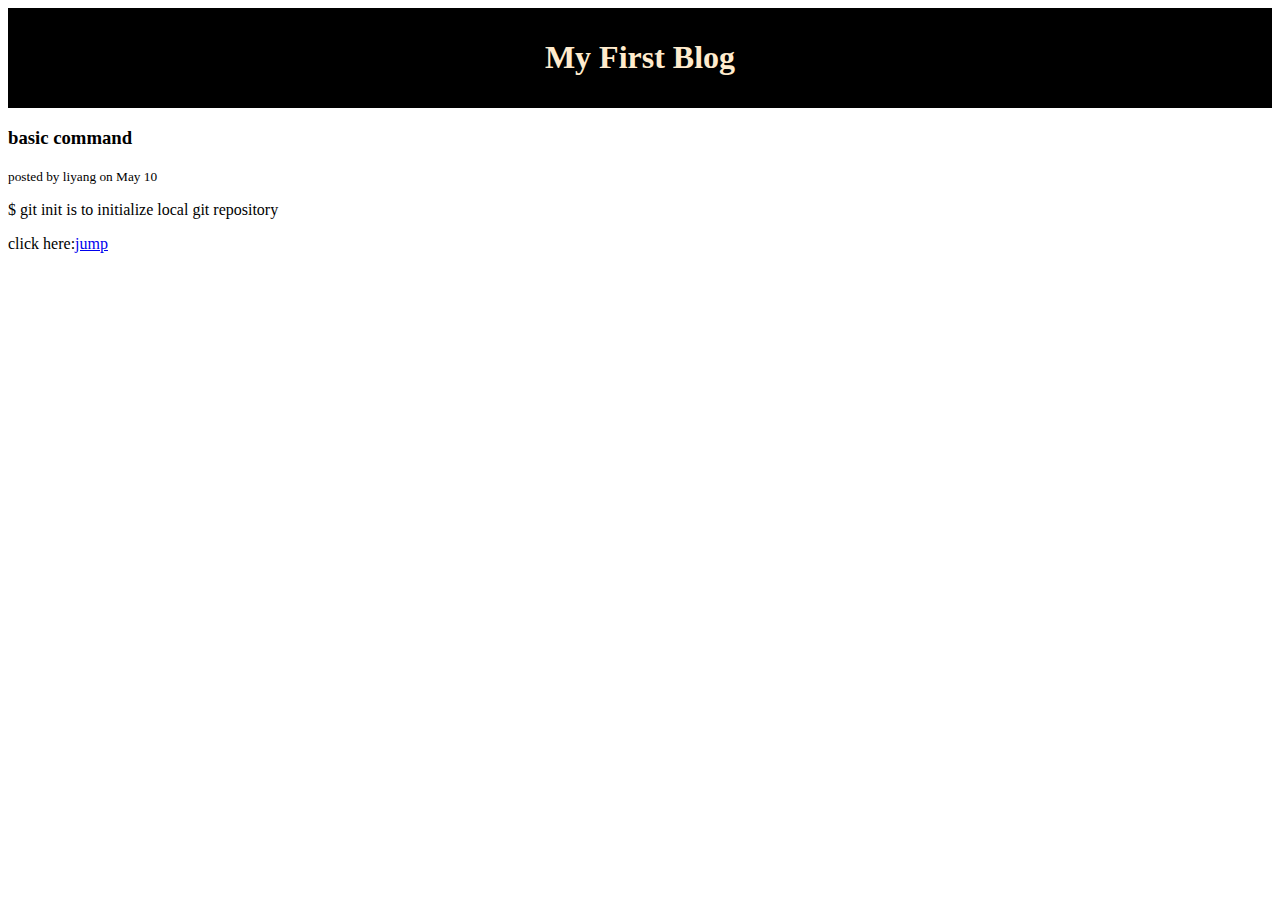
<file: index.html>
<!DOCTYPE html>
<html lang="en">
<head>
    <meta charset="UTF-8">
    <meta name="viewport" content="width=device-width, initial-scale=1.0">
    <title>liyang's world</title>
    <style>
        #main-header{
            text-align: center;
            background-color: black;
            color: blanchedalmond;
            padding: 10px;
        }
    </style>
</head>
<body>
    <header id='main-header'>
        <h1>My First Blog</h1>
    </header>
    <section>
        <article>
            <h3>basic command</h3>
            <small>posted by liyang on May 10</small>
            <p>$ git init is to initialize local git repository</p>
            click here:<a href="1.html" target="_blank">jump</a>
        </article>
    </section>
</body>
</html>
</file>
